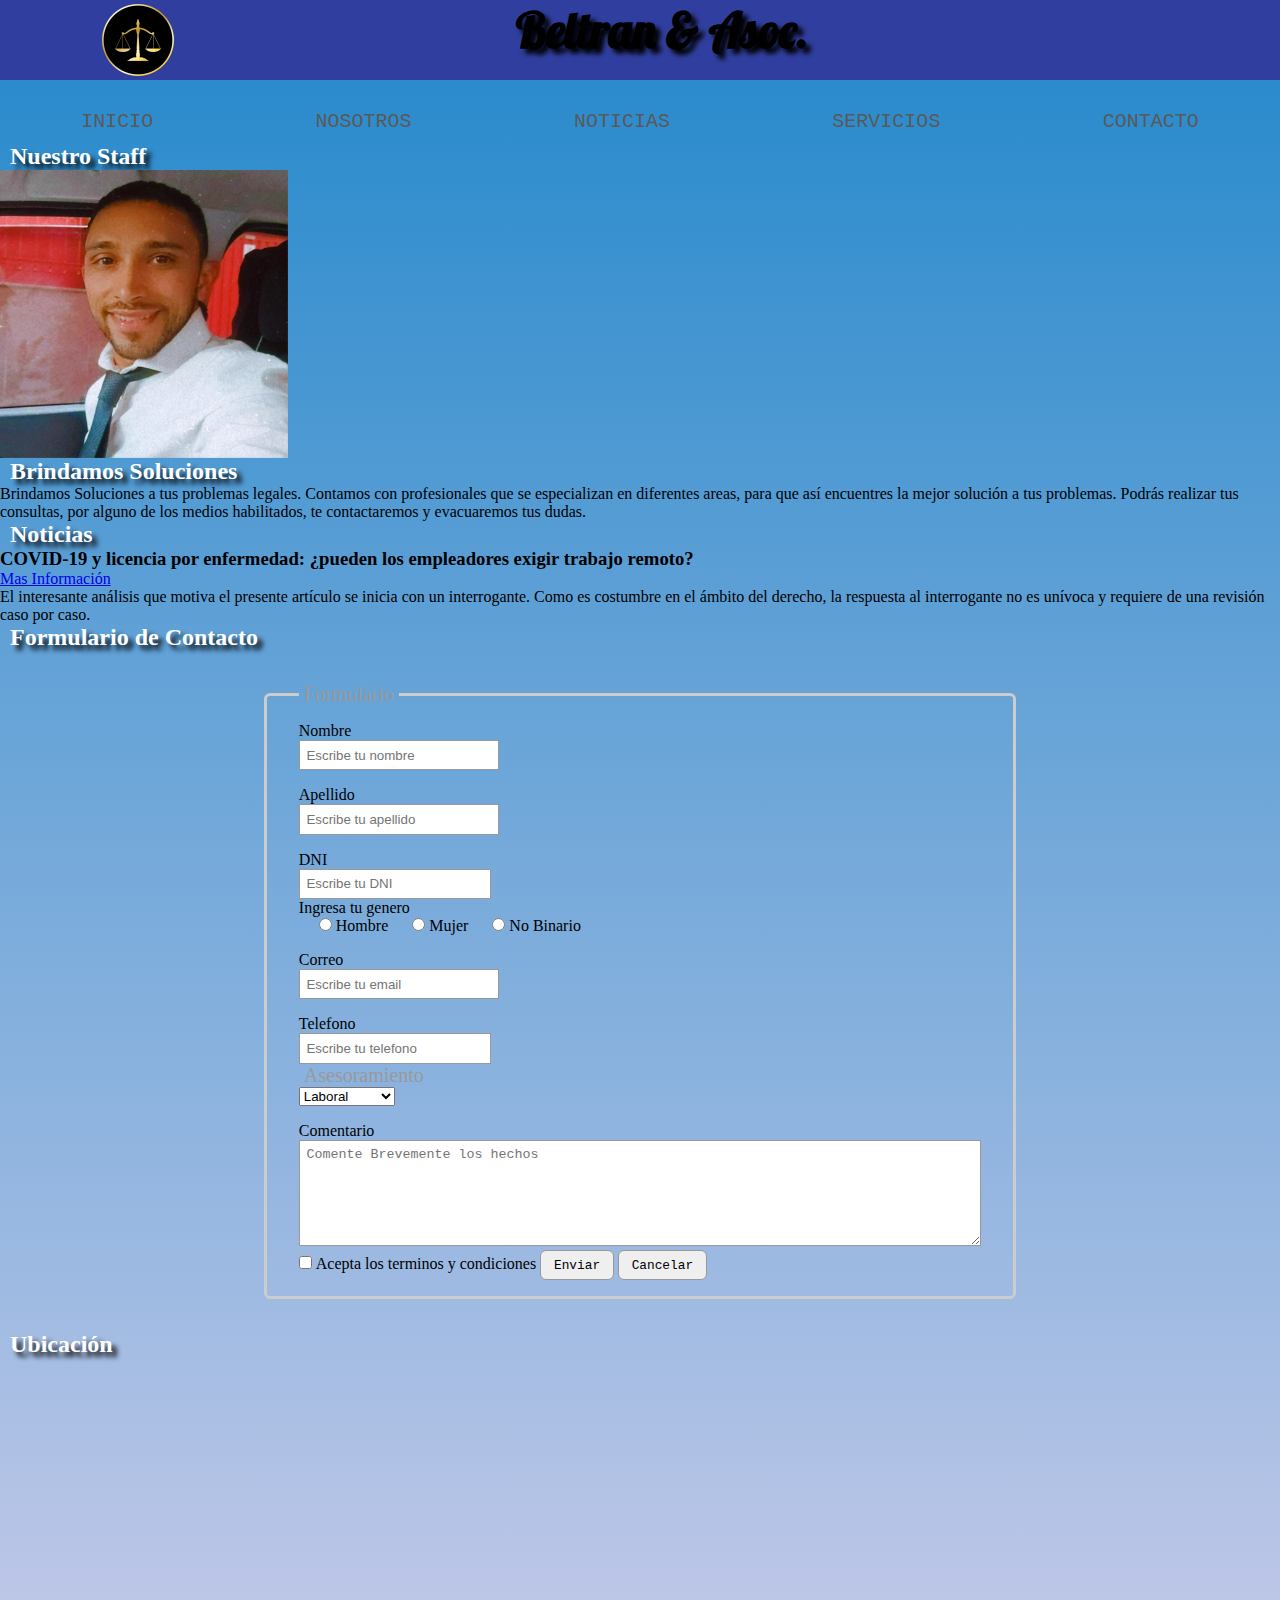
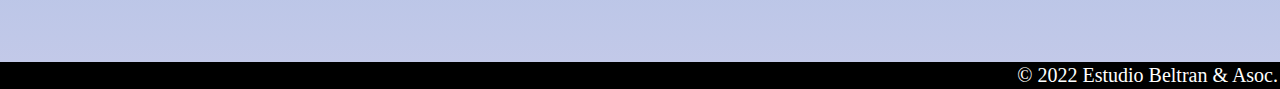
<file: index.html>
<!DOCTYPE html>
<html lang="es">

<head>
  <meta charset="UTF-8">
  <meta http-equiv="X-UA-Compatible" content="IE=edge">
  <meta name="viewport" content="width=device-width, initial-scale=1.0">
  <!--SEO-->
  <meta name="description" content="Estudio Juridico de Abogados especializados en diferentes areas del derecho">
  <meta name="keywords" content="Abogado, Familia, Civil, Laboral, Juicio, Juez, juzgado, Comercial, Abogados">
  <meta name="lenguage" content="Spanish">
  <meta name="city" content="Buenos Aires">
  <!--SEO-->
  <title>Estudio Beltrán & Asoc</title>
  <link rel="shortcut icon" href="img/logo.png">
  <link rel="shortcut icon" href="favicon.ico" type="image/x-icon">
  <link rel="stylesheet" href="https://cdnjs.cloudflare.com/ajax/libs/font-awesome/6.1.1/css/all.min.css"
    integrity="sha512-KfkfwYDsLkIlwQp6LFnl8zNdLGxu9YAA1QvwINks4PhcElQSvqcyVLLD9aMhXd13uQjoXtEKNosOWaZqXgel0g=="
    crossorigin="anonymous" referrerpolicy="no-referrer" />
  <link rel="stylesheet" href="https://cdn.jsdelivr.net/npm/bootstrap@4.6.1/dist/css/bootstrap.min.css"
    integrity="sha384-zCbKRCUGaJDkqS1kPbPd7TveP5iyJE0EjAuZQTgFLD2ylzuqKfdKlfG/eSrtxUkn" crossorigin="anonymous">
  <!--Bootstrap-->
  <link rel="stylesheet" href="./css/estilos.css">
  <link href="https://fonts.googleapis.com/css2?family=Lobster&family=Palette+Mosaic&display=swap" rel="stylesheet">
  <!-- Smartsupp Live Chat script CHAT FLOTANTE -->
<script type="text/javascript">
  var _smartsupp = _smartsupp || {};
  _smartsupp.key = '45f82c90523b5a834f28e1e4f37fc7e39eaf7c35';
  window.smartsupp||(function(d) {
    var s,c,o=smartsupp=function(){ o._.push(arguments)};o._=[];
    s=d.getElementsByTagName('script')[0];c=d.createElement('script');
    c.type='text/javascript';c.charset='utf-8';c.async=true;
    c.src='https://www.smartsuppchat.com/loader.js?';s.parentNode.insertBefore(c,s);
  })(document);
  </script>
  <!-- Smartsupp Live Chat script CHAT FLOTANTE -->
</head>

<body>

<!--Cabecera Inicio-->
  <header>

    <section class="caja0 conteiner-fluid">
      <!--Parte superior-->
      <img class="col-lg-3" src="./img/logo.png" alt="logo" width="100" height="100">
      <h1 class="text-center col-lg-9">Beltran & Asoc.</h1>
    </section>

    <nav class="menupages">
      <button class="nav-boton" onclick="accion()">Menú</button>
      <a href="../index.html" class="nav-enlace desaparece">Inicio</a>
      <a href="Pages/nosotros.html" class="nav-enlace desaparece">Nosotros</a>
      <a href="Pages/noticias.html" class="nav-enlace desaparece">Noticias</a>
      <a href="Pages/servicios.html" class="nav-enlace desaparece">Servicios</a>
      <a href="Pages/contacto.html" class="nav-enlace desaparece">Contacto</a>
    </nav>

  </header>
<!--Cabecera fin-->
<!--parte central page inicio-->
  <div class="container-fluid">
    <!--es el div de bootstrap-->
    <section class="principal row">
      <!--es el row1 de bootstrap-->
      <div class="col-lg-4">
        <!--primer div lg4-->
        <h2 class="caja1-h2">Nuestro Staff</h2>
        <div class="caja1-img flip-card">
          <div class="flip-card-inner">
            <div class="imgenstaff flip-card-front">
              <img src="img/FOTO CV.jpeg" class="img-rounded" alt="GustavoBeltran" style="width:18em;height:18em">
            </div>
            <div class="describestaff flip-card-back">
              <div>Gustavo Beltran</div>
              <p>Abogado</p>
              <p>UBA.</p>
            </div>
          </div>
        </div>
      </div>
      <div class="col-lg-8">
        <h2 class="caja2-h2">Brindamos Soluciones</h2>
        <div class="caja2-p">Brindamos Soluciones a tus problemas legales. Contamos con profesionales que se
          especializan en diferentes areas, para que así encuentres la mejor solución a tus problemas. Podrás realizar
          tus consultas, por alguno de los medios habilitados, te contactaremos y evacuaremos tus dudas.</div>
      </div>
      <div class="caja3 col-lg-12">
        <h2 class="titulocaja3 text-center">Noticias</h2>
        <div class="noticia3">
          <h3>COVID-19 y licencia por enfermedad: ¿pueden los empleadores exigir trabajo remoto?</h3>
          <a
            href="https://abogados.com.ar/covid-19-y-licencia-por-enfermedad-pueden-los-empleadores-exigir-trabajo-remoto/29850">Mas
            Información</a>
          <p>El interesante análisis que motiva el presente artículo se inicia con un interrogante. Como es costumbre en
            el ámbito del derecho, la respuesta al interrogante no es unívoca y requiere de una revisión caso por caso.
          </p>
        </div>
      </div>
    </section>
<!--parte central page fin-->
<!--Formulario inicio-->
    <div class="principal2 row">
      <aside class="caja4 col-lg-6">
        <h2>Formulario de Contacto</h2>
        <form action="enviar.php" method="post" enctype="application/x-www-form-urlencoded">
          <fieldset>
            <legend>Formulario</legend>
            <label for="">Nombre</label>
            <input type="text" placeholder="Escribe tu nombre" required>
            <label for="">Apellido</label>
            <input type="text" placeholder="Escribe tu apellido">
            <label for="">DNI</label>
            <input type="number" placeholder="Escribe tu DNI">
            <p>Ingresa tu genero</p>
            <input name="sexo" type="radio">
            <label for="">Hombre</label>
            <input name="sexo" type="radio">
            <label for="">Mujer</label>

            <input name="sexo" type="radio">
            <label for="">No Binario</label>

            <label for="correo">Correo</label>
            <input type="email" name="correo" placeholder="Escribe tu email">

            <label for="telefono">Telefono</label>
            <input type="number" placeholder="Escribe tu telefono">

            <legend>Asesoramiento</legend>
            <select name="Asesoramiento" id="">
              <option value="Laboral">Laboral</option>
              <option value="Alimentos">Alimentos</option>
              <option value="Comercial">Comercial</option>
              <option value="Jubilaciones">Jubilaciones</option>
              <option value="Sucesiones">Sucesiones</option>
              <option value="Divorcio">Divorcio</option>
              <option value="Otro">Otros</option>
            </select>
            <label for="Hechos">Comentario</label>
            <textarea name="comentarios" id="comentario" cols="30" rows="5"
              placeholder="Comente Brevemente los hechos"></textarea>
            <input type="checkbox">
            <label for="">Acepta los terminos y condiciones</label>
            <input type="submit" class="btn btn-success" value="Enviar">
            <input type="reset" class="btn btn-danger" value="Cancelar">
          </fieldset>
        </form>
      </aside>
      <!--Formulario Fin-->
      <!--localización-->
      <aside class="caja5 col-lg-6">
        <h2>Ubicación</h2>
        <iframe
          src="https://www.google.com/maps/embed?pb=!1m18!1m12!1m3!1d3284.086976682775!2d-58.38842558477041!3d-34.60196208046005!2m3!1f0!2f0!3f0!3m2!1i1024!2i768!4f13.1!3m3!1m2!1s0x95bccac6f5ed7055%3A0x3256dd279d7f4954!2sPalacio%20de%20Justicia%20de%20la%20Naci%C3%B3n%2C%20Talcahuano%20550%2C%20C1013AAL%20CABA!5e0!3m2!1ses-419!2sar!4v1648132981343!5m2!1ses-419!2sar"
          width="400" height="300" aling=right style="border:0;" allowfullscreen="" loading="lazy"
          referrerpolicy="no-referrer-when-downgrade"></iframe>
      </aside>
    </div>
    <div class="container-fluid">
      <!--localización-->

      <!--pie de pagina-->
      <footer class="row">
        <p class="col-lg-8">© 2022 Estudio Beltran & Asoc.</p>
        <div class="col-lg-4">
          <a href="https://wa.me/qr/QMSMB6QX6B7BC1"><i class="fa-brands fa-whatsapp-square"></i></a>
          <a href="https://www.linkedin.com/in/gustavo-beltran-onorato-15605b144/"><i
              class="fa-brands fa-linkedin"></i></a>
        </div>
      </footer>
      <!--pie de pagina fin-->
    </div>
    <script src="https://cdn.jsdelivr.net/npm/jquery@3.5.1/dist/jquery.slim.min.js"
      integrity="sha384-DfXdz2htPH0lsSSs5nCTpuj/zy4C+OGpamoFVy38MVBnE+IbbVYUew+OrCXaRkfj" crossorigin="anonymous">
    </script>
    <!--Bootstrap-->
    <script src="https://cdn.jsdelivr.net/npm/bootstrap@4.6.1/dist/js/bootstrap.bundle.min.js"
      integrity="sha384-fQybjgWLrvvRgtW6bFlB7jaZrFsaBXjsOMm/tB9LTS58ONXgqbR9W8oWht/amnpF" crossorigin="anonymous">
    </script>
    <!--Bootstrap-->
    <script>

      function accion() {
        var ancla = document.getElementsByClassName('nav-enlace');
        for (var i = 0; i < ancla.length; i++) {
          ancla[i].classList.toggle('desaparece');
        }
      }
    </script>

</body>

</html>
</file>
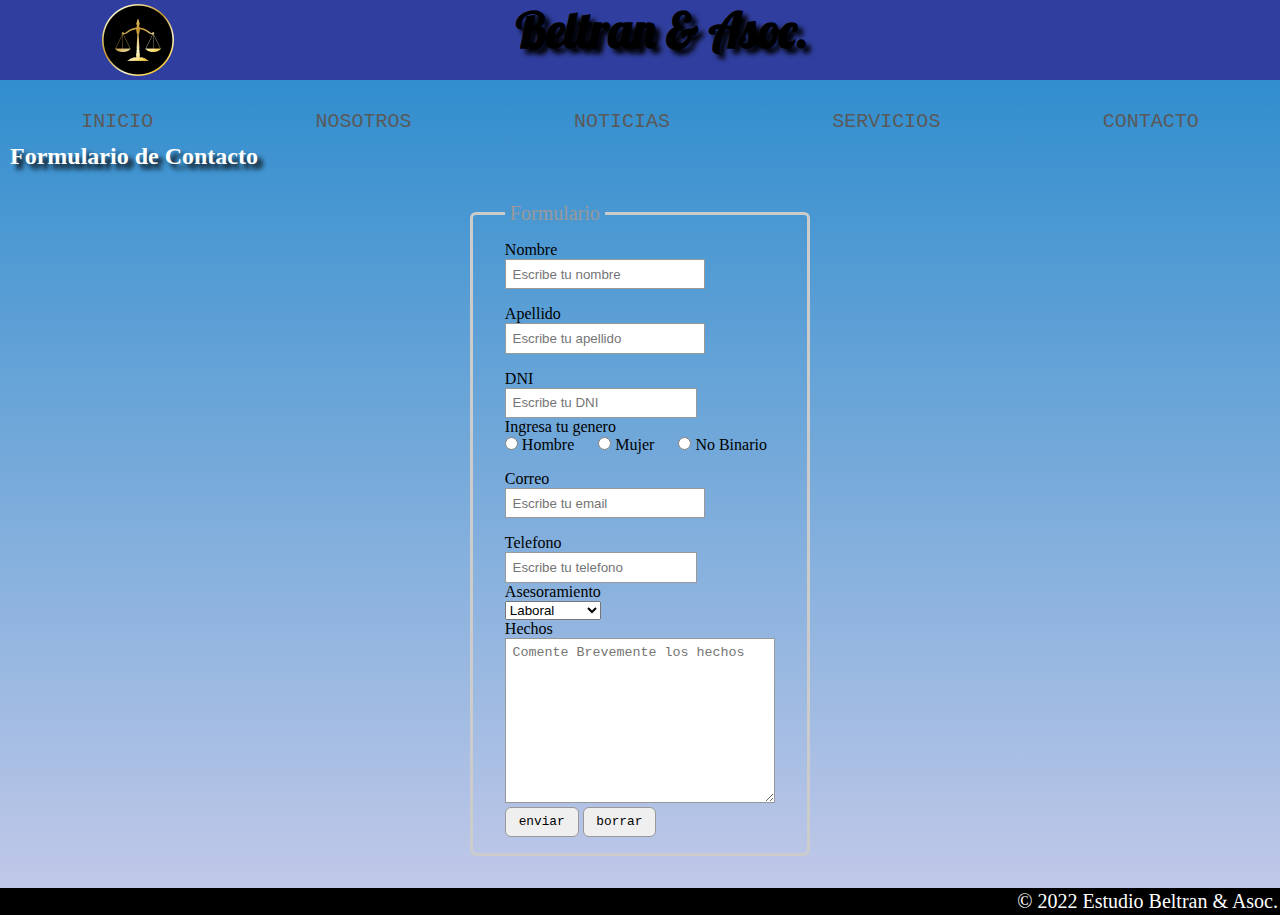
<file: Pages/contacto.html>
<!DOCTYPE html>
<html lang="es">
<head>
    <meta charset="UTF-8">
    <meta http-equiv="X-UA-Compatible" content="IE=edge">
    <meta name="viewport" content="width=device-width, initial-scale=1.0">
    <title>Contacto Estudio Beltran & Asoc.</title>
    <link rel="shortcut icon" href="../img/logo.png">
    <link rel="shortcut icon" href="favicon.ico" type="image/x-icon">
    <link rel="stylesheet" href="https://cdnjs.cloudflare.com/ajax/libs/font-awesome/6.1.1/css/all.min.css" integrity="sha512-KfkfwYDsLkIlwQp6LFnl8zNdLGxu9YAA1QvwINks4PhcElQSvqcyVLLD9aMhXd13uQjoXtEKNosOWaZqXgel0g==" crossorigin="anonymous" referrerpolicy="no-referrer" />
    <link rel="stylesheet" href="../css/estilos.css">
    <link href="https://fonts.googleapis.com/css2?family=Lobster&family=Palette+Mosaic&display=swap" rel="stylesheet">
</head>
<body class="contactofondo">
    <header>
        <section class="caja0"> 
            <img src="../img/logo.png" alt="logo" width="100" height="100"> <h1>Beltran & Asoc.</h1>
        </section>
        <nav class="menupages">
            <button class="nav-boton" onclick="accion()">Menú</button>
			<a href="../index.html" class="nav-enlace desaparece">Inicio</a>
			<a href="nosotros.html" class="nav-enlace desaparece">Nosotros</a>
			<a href="noticias.html" class="nav-enlace desaparece">Noticias</a>
			<a href="servicios.html" class="nav-enlace desaparece">Servicios</a>
			<a href="contacto.html" class="nav-enlace desaparece">Contacto</a>
              </nav>
      
    </header>
    <h2>Formulario de Contacto</h2>
    <form action="enviar.php" method="post" enctype="application/x-www-form-urlencoded">
        <fieldset>
            <legend>Formulario</legend>
        <label for="">Nombre</label>
        <input class="datospersona" type="text" placeholder="Escribe tu nombre" required>
        <label for="">Apellido</label>
        <input class="datospersona" type="text" placeholder="Escribe tu apellido">
        <label for="">DNI</label>
        <input type="number" placeholder="Escribe tu DNI">
        <div class="checks">
        <p>Ingresa tu genero</p>
        <input name="sexo" type="radio">
        <label for="">Hombre</label>
        <input name="sexo" type="radio">
        <label for="">Mujer</label>
        <input name="sexo" type="radio">
        <label for="">No Binario</label>
        </div>
        <label for="correo">Correo</label>
        <input type="email" name="correo" placeholder="Escribe tu email">
        <label for="">Telefono</label>
        <input type="number" placeholder="Escribe tu telefono">
        <!--<div class="checks">
        <input type="checkbox">
        <label for="">Acepta los terminos y condiciones</label>
        </div> MI WEB NO LO NECESITARIA CONSULTAR SI CORRESPONDE IGUAL HACERLO PARA EL TP--> 
        <p>Asesoramiento</p>
        <select name="Asesoramiento" id="">
        <option value="Laboral">Laboral</option>
        <option value="Alimentos">Alimentos</option>
        <option value="Comercial">Comercial</option>
        <option value="Jubilaciones">Jubilaciones</option>
        <option value="Sucesiones">Sucesiones</option>
        <option value="Divorcio">Divorcio</option>
        <option value="Otro">Otros</option>
        </select>
        <div>
            <p>Hechos</p>
            <textarea name="comentarios" id="comentario" cols="30" rows="10" placeholder="Comente Brevemente los hechos"></textarea>
        </div>
        <input type="submit" value="enviar">
        <input type="reset" value="borrar">    
        </fieldset>
    </form>
    <footer><!--aun no tengo IG crear uno para el TP-->
        <p>© 2022 Estudio Beltran & Asoc.</p>
        <a href="https://wa.me/qr/QMSMB6QX6B7BC1"><i class="fa-brands fa-whatsapp-square"></i></a>
        <a href="https://www.linkedin.com/in/gustavo-beltran-onorato-15605b144/"><i class="fa-brands fa-linkedin"></i></a>
        </footer>

        <script> /*preguntar si se puede usar porque no pude hacerlo de otra forma*/
            function accion(){
             var ancla = document.getElementsByClassName('nav-enlace');
             for(var i = 0; i < ancla.length; i++){
               ancla[i].classList.toggle('desaparece');
             }
            }
            </script>
</body>
</html>
</file>
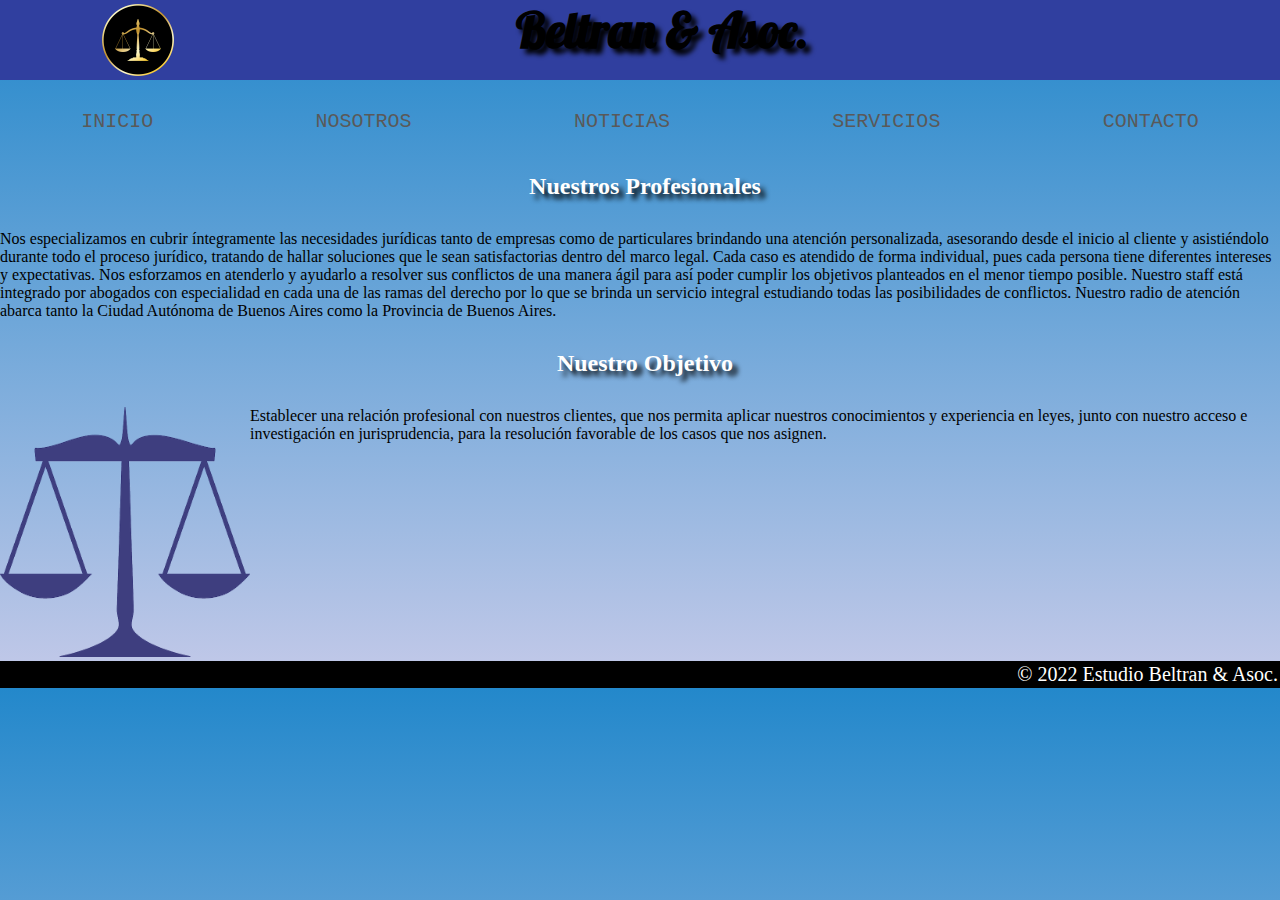
<file: Pages/nosotros.html>
<!DOCTYPE html>
<html lang="es">

<head>
	<meta charset="UTF-8">
	<meta http-equiv="X-UA-Compatible" content="IE=edge">
	<meta name="viewport" content="width=device-width, initial-scale=1.0">
	<title>Nosotros Estudio Beltran & Asoc.</title>
	<link rel="shortcut icon" href="../img/logo.png">
	<link rel="shortcut icon" href="favicon.ico" type="image/x-icon">
	<link rel="stylesheet" href="https://cdnjs.cloudflare.com/ajax/libs/font-awesome/6.1.1/css/all.min.css"
		integrity="sha512-KfkfwYDsLkIlwQp6LFnl8zNdLGxu9YAA1QvwINks4PhcElQSvqcyVLLD9aMhXd13uQjoXtEKNosOWaZqXgel0g=="
		crossorigin="anonymous" referrerpolicy="no-referrer" />
	<link rel="stylesheet" href="https://cdn.jsdelivr.net/npm/bootstrap@4.6.1/dist/css/bootstrap.min.css"
		integrity="sha384-zCbKRCUGaJDkqS1kPbPd7TveP5iyJE0EjAuZQTgFLD2ylzuqKfdKlfG/eSrtxUkn" crossorigin="anonymous">
	<!--Bootstrap-->
	<link rel="stylesheet" href="../css/estilos.css">
	<link href="https://fonts.googleapis.com/css2?family=Lobster&family=Palette+Mosaic&display=swap" rel="stylesheet">
</head>

<body>
	<header>
		<section class="caja0">
			<img src="../img/logo.png" alt="logo" width="100" height="100">
			<h1>Beltran & Asoc.</h1>
		</section>
		<nav class="menupages">
			<button class="nav-boton" onclick="accion()">Menú</button>
			<a href="../index.html" class="nav-enlace desaparece">Inicio</a>
			<a href="nosotros.html" class="nav-enlace desaparece">Nosotros</a>
			<a href="noticias.html" class="nav-enlace desaparece">Noticias</a>
			<a href="servicios.html" class="nav-enlace desaparece">Servicios</a>
			<a href="contacto.html" class="nav-enlace desaparece">Contacto</a>
	</header>

	<!--Nosotros-->
	<h2 class="nosotrostitulo1">Nuestros Profesionales</h2>
	<p class="nosotrosp1">Nos especializamos en cubrir íntegramente las necesidades jurídicas tanto de empresas como de
		particulares brindando una atención personalizada, asesorando desde el inicio al cliente y asistiéndolo durante
		todo el proceso jurídico, tratando de hallar soluciones que le sean satisfactorias dentro del marco legal. Cada
		caso es atendido de forma individual, pues cada persona tiene diferentes intereses y expectativas.
		Nos esforzamos en atenderlo y ayudarlo a resolver sus conflictos de una manera ágil para así poder cumplir los
		objetivos planteados en el menor tiempo posible.
		Nuestro staff está integrado por abogados con especialidad en cada una de las ramas del derecho por lo que se
		brinda un servicio integral estudiando todas las posibilidades de conflictos.
		Nuestro radio de atención abarca tanto la Ciudad Autónoma de Buenos Aires como la Provincia de Buenos Aires.</p>
	<h2 class="nosotrostitulo2">Nuestro Objetivo</h2>
	<div class="nosotroscaja">
		<section class="nosotrosimg">
			<img src="../img/balanza.png" alt="balanza" width="250" height="250">
		</section>
		<aside class="nosotrosp2">
			<p>Establecer una relación profesional con nuestros clientes, que nos permita aplicar nuestros conocimientos
				y experiencia en leyes, junto con nuestro acceso e investigación en jurisprudencia, para la resolución
				favorable de los casos que nos asignen.</p>
		</aside>
	</div>
	<footer class="row">
		<!--aun no tengo IG crear uno para el TP-->
		<p class="col-lg-8">© 2022 Estudio Beltran & Asoc.</p>
		<div class="col-lg-4">
			<a href="https://wa.me/qr/QMSMB6QX6B7BC1"><i class="fa-brands fa-whatsapp-square"></i></a>
			<a href="https://www.linkedin.com/in/gustavo-beltran-onorato-15605b144/"><i
					class="fa-brands fa-linkedin"></i></a>
		</div>
	</footer>
	<script src="https://cdn.jsdelivr.net/npm/jquery@3.5.1/dist/jquery.slim.min.js"
		integrity="sha384-DfXdz2htPH0lsSSs5nCTpuj/zy4C+OGpamoFVy38MVBnE+IbbVYUew+OrCXaRkfj" crossorigin="anonymous">
	</script>
	<!--Bootstrap-->
	<script src="https://cdn.jsdelivr.net/npm/bootstrap@4.6.1/dist/js/bootstrap.bundle.min.js"
		integrity="sha384-fQybjgWLrvvRgtW6bFlB7jaZrFsaBXjsOMm/tB9LTS58ONXgqbR9W8oWht/amnpF" crossorigin="anonymous">
	</script>
	<!--Bootstrap-->
	<script>
		/*preguntar si se puede usar porque no pude hacerlo de otra forma*/
		function accion() {
			var ancla = document.getElementsByClassName('nav-enlace');
			for (var i = 0; i < ancla.length; i++) {
				ancla[i].classList.toggle('desaparece');
			}
		}
	</script>
</body>

</html>
</file>
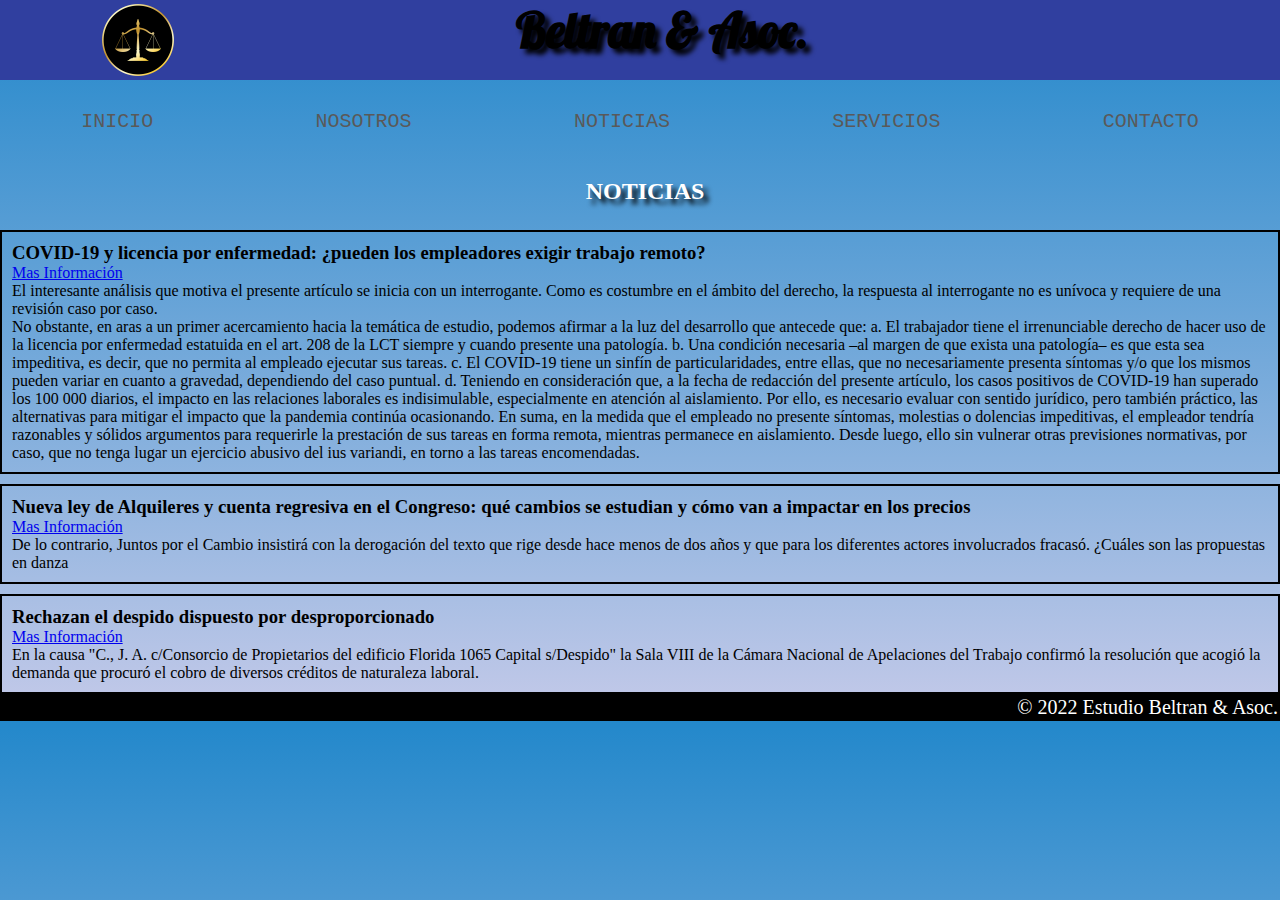
<file: Pages/noticias.html>
<!DOCTYPE html>
<html lang="es">

<head>
    <meta charset="UTF-8">
    <meta http-equiv="X-UA-Compatible" content="IE=edge">
    <meta name="viewport" content="width=device-width, initial-scale=1.0">
    <title>Nosotros Estudio Beltran & Asoc.</title>
    <link rel="shortcut icon" href="../img/logo.png">
    <link rel="shortcut icon" href="favicon.ico" type="image/x-icon">
    <link rel="stylesheet" href="https://cdnjs.cloudflare.com/ajax/libs/font-awesome/6.1.1/css/all.min.css"
        integrity="sha512-KfkfwYDsLkIlwQp6LFnl8zNdLGxu9YAA1QvwINks4PhcElQSvqcyVLLD9aMhXd13uQjoXtEKNosOWaZqXgel0g=="
        crossorigin="anonymous" referrerpolicy="no-referrer" />
    <link rel="stylesheet" href="https://cdn.jsdelivr.net/npm/bootstrap@4.6.1/dist/css/bootstrap.min.css"
        integrity="sha384-zCbKRCUGaJDkqS1kPbPd7TveP5iyJE0EjAuZQTgFLD2ylzuqKfdKlfG/eSrtxUkn" crossorigin="anonymous">
    <!--Bootstrap-->
    <link rel="stylesheet" href="../css/estilos.css">
    <link href="https://fonts.googleapis.com/css2?family=Lobster&family=Palette+Mosaic&display=swap" rel="stylesheet">
</head>

<body>
    <header>
        <section class="caja0">
            <img src="../img/logo.png" alt="logo" width="100" height="100">
            <h1>Beltran & Asoc.</h1>
        </section>
        <nav class="menupages">
            <button class="nav-boton" onclick="accion()">Menú</button>
            <a href="../index.html" class="nav-enlace desaparece">Inicio</a>
            <a href="nosotros.html" class="nav-enlace desaparece">Nosotros</a>
            <a href="noticias.html" class="nav-enlace desaparece">Noticias</a>
            <a href="servicios.html" class="nav-enlace desaparece">Servicios</a>
            <a href="contacto.html" class="nav-enlace desaparece">Contacto</a>
        </nav>
    </header>

    <main>
        <h2 class="noticias">Noticias</h2>
        <!--tiene que estar centrado sobre la nota del día-->
        <article class="Noticias1">
            <!--Noticias tiene que ir debajo brindamos soluciones-->
            <h3>COVID-19 y licencia por enfermedad: ¿pueden los empleadores exigir trabajo remoto?</h3>
            <a
                href="https://abogados.com.ar/covid-19-y-licencia-por-enfermedad-pueden-los-empleadores-exigir-trabajo-remoto/29850">Mas
                Información</a>
            <p>El interesante análisis que motiva el presente artículo se inicia con un interrogante. Como es costumbre
                en el ámbito del derecho, la respuesta al interrogante no es unívoca y requiere de una revisión caso por
                caso.</p>
            <p>No obstante, en aras a un primer acercamiento hacia la temática de estudio, podemos afirmar a la luz del
                desarrollo que antecede que:
                a. El trabajador tiene el irrenunciable derecho de hacer uso de la licencia por enfermedad estatuida en
                el art. 208 de la LCT siempre y cuando presente una patología.
                b. Una condición necesaria ‒al margen de que exista una patología‒ es que esta sea impeditiva, es decir,
                que no permita al empleado ejecutar sus tareas.
                c. El COVID-19 tiene un sinfín de particularidades, entre ellas, que no necesariamente presenta síntomas
                y/o que los mismos pueden variar en cuanto a gravedad, dependiendo del caso puntual.
                d. Teniendo en consideración que, a la fecha de redacción del presente artículo, los casos positivos de
                COVID-19 han superado los 100 000 diarios, el impacto en las relaciones laborales es indisimulable,
                especialmente en atención al aislamiento. Por ello, es necesario evaluar con sentido jurídico, pero
                también práctico, las alternativas para mitigar el impacto que la pandemia continúa ocasionando.
                En suma, en la medida que el empleado no presente síntomas, molestias o dolencias impeditivas, el
                empleador tendría razonables y sólidos argumentos para requerirle la prestación de sus tareas en forma
                remota, mientras permanece en aislamiento. Desde luego, ello sin vulnerar otras previsiones normativas,
                por caso, que no tenga lugar un ejercicio abusivo del ius variandi, en torno a las tareas encomendadas.
            </p>
        </article>
    </main>
    <div class="otrasnoticias">
        <article class="Noticias2">
            <!--Noticias tiene que ir debajo brindamos soluciones-->
            <h3>Nueva ley de Alquileres y cuenta regresiva en el Congreso: qué cambios se estudian y cómo van a impactar
                en los precios</h3>
            <a
                href="https://www.cronista.com/economia-politica/nueva-ley-de-alquileres-cuenta-regresiva-en-el-congreso-que-cambios-se-estudian-y-como-van-a-impactar-en-los-precios/">Mas
                Información</a>
            <p>De lo contrario, Juntos por el Cambio insistirá con la derogación del texto que rige desde hace menos de
                dos años y que para los diferentes actores involucrados fracasó. ¿Cuáles son las propuestas en danza</p>
        </article>

        <article class="Noticias3">
            <!--Noticias tiene que ir debajo brindamos soluciones-->
            <h3>Rechazan el despido dispuesto por desproporcionado</h3>
            <a href="https://abogados.com.ar/rechazan-el-despido-dispuesto-por-desproporcionado/30228">Mas
                Información</a>
            <p>En la causa "C., J. A. c/Consorcio de Propietarios del edificio Florida 1065 Capital s/Despido" la Sala
                VIII de la Cámara Nacional de Apelaciones del Trabajo confirmó la resolución que acogió la demanda que
                procuró el cobro de diversos créditos de naturaleza laboral.</p>
        </article>
    </div>
    </main>
    <footer class="row">
        <p class="col-lg-8">© 2022 Estudio Beltran & Asoc.</p>
        <div class="col-lg-4">
            <a href="https://wa.me/qr/QMSMB6QX6B7BC1"><i class="fa-brands fa-whatsapp-square"></i></a>
            <a href="https://www.linkedin.com/in/gustavo-beltran-onorato-15605b144/"><i
                    class="fa-brands fa-linkedin"></i></a>
        </div>
    </footer>

    <script src="https://cdn.jsdelivr.net/npm/jquery@3.5.1/dist/jquery.slim.min.js"
        integrity="sha384-DfXdz2htPH0lsSSs5nCTpuj/zy4C+OGpamoFVy38MVBnE+IbbVYUew+OrCXaRkfj" crossorigin="anonymous">
    </script>
    <!--Bootstrap-->
    <script src="https://cdn.jsdelivr.net/npm/bootstrap@4.6.1/dist/js/bootstrap.bundle.min.js"
        integrity="sha384-fQybjgWLrvvRgtW6bFlB7jaZrFsaBXjsOMm/tB9LTS58ONXgqbR9W8oWht/amnpF" crossorigin="anonymous">
    </script>
    <!--Bootstrap-->
    <script>
        function accion() {
            var ancla = document.getElementsByClassName('nav-enlace');
            for (var i = 0; i < ancla.length; i++) {
                ancla[i].classList.toggle('desaparece');
            }
        }
    </script>
</body>

</html>
</file>
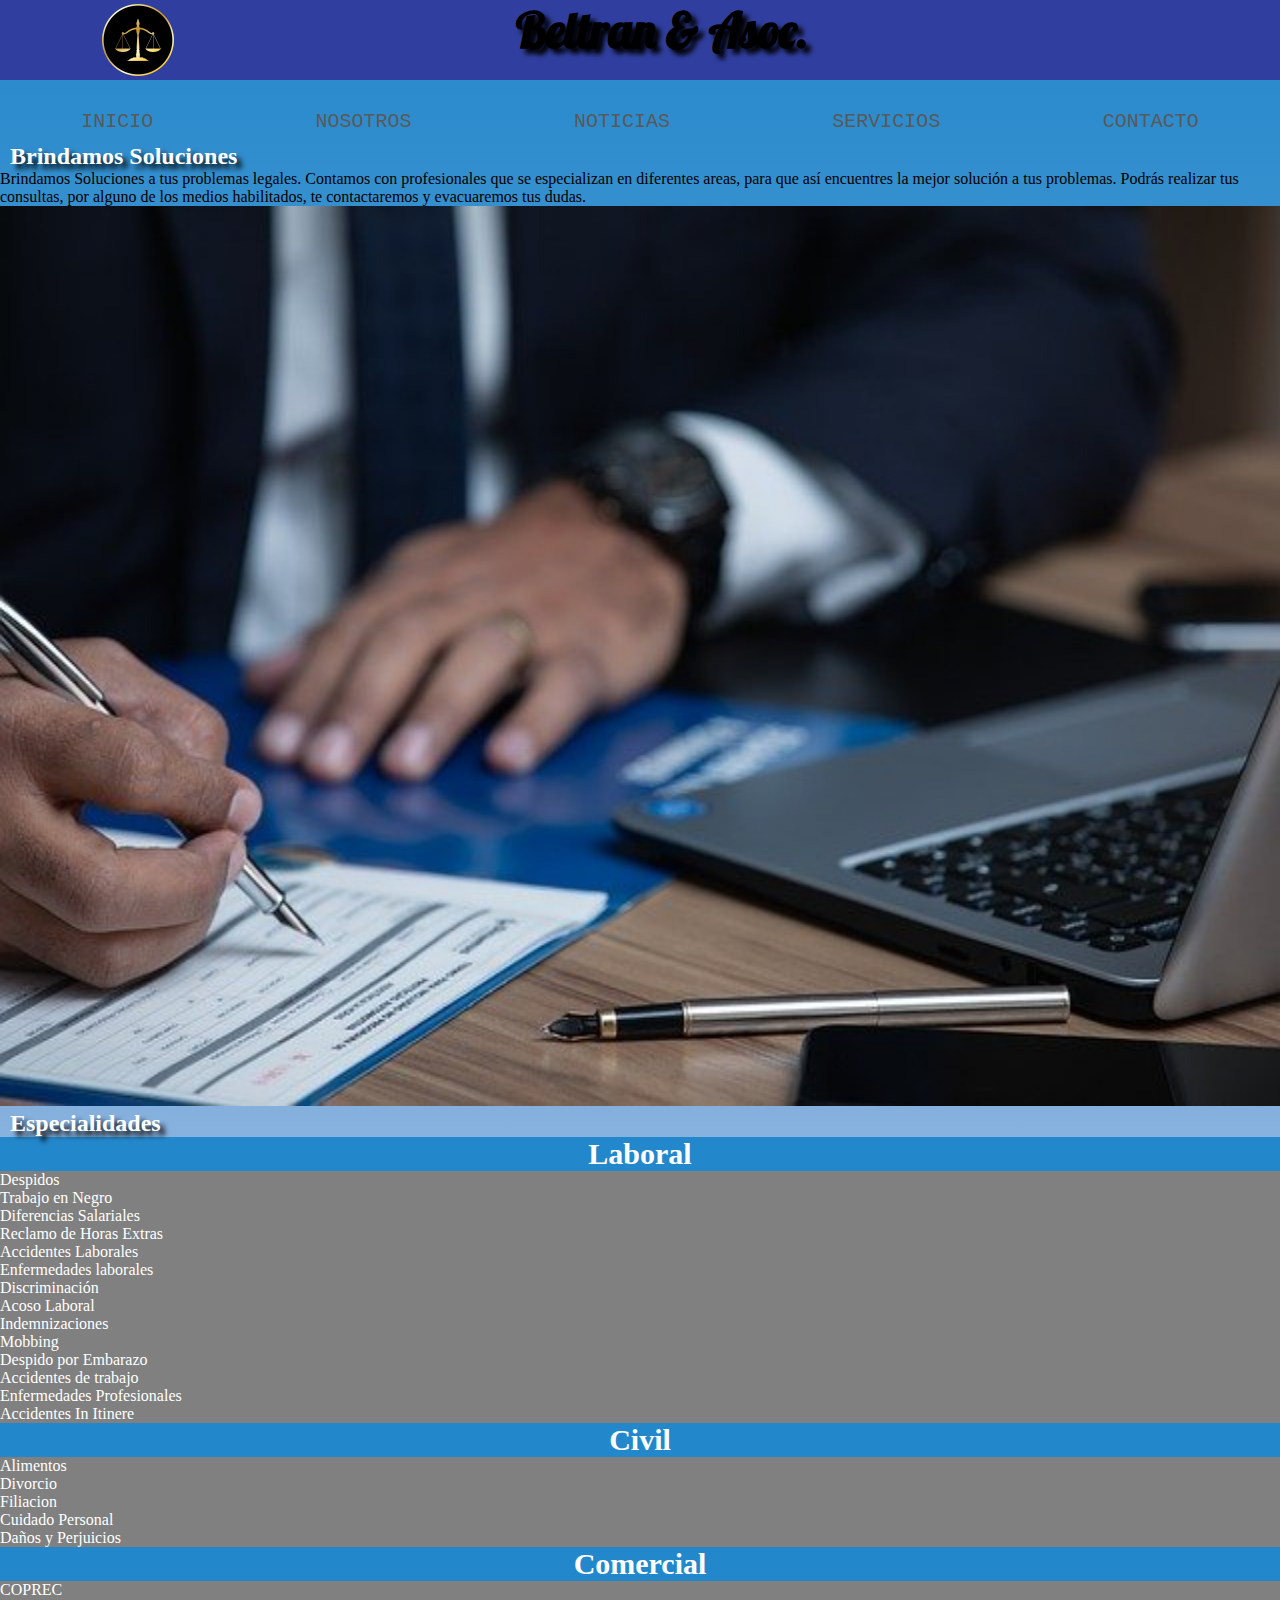
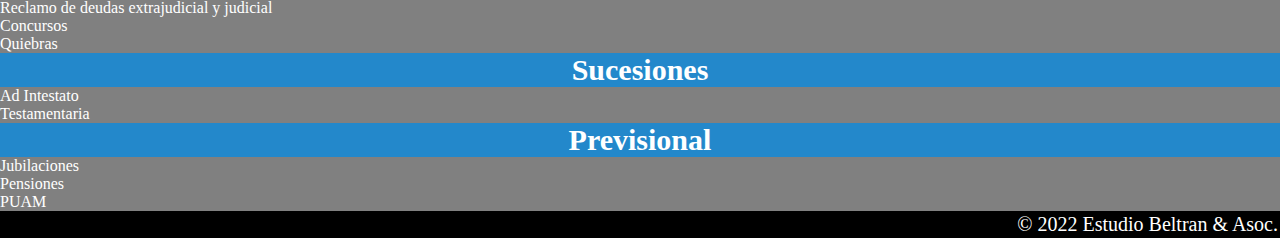
<file: Pages/servicios.html>
<!DOCTYPE html>
<html lang="es">

<head>
	<meta charset="UTF-8">
	<meta http-equiv="X-UA-Compatible" content="IE=edge">
	<meta name="viewport" content="width=device-width, initial-scale=1.0">
<!--SEO-->
	<meta name="description" content="Estudio Juridico de Abogados especializados en diferentes areas del derecho">
	<meta name="keywords" content="Abogado, Familia, Civil, Laboral, Juicio, Juez, juzgado, Comercial, Abogados">
	<meta name="lenguage" content="Spanish">
	<meta name="city" content="Buenos Aires">
<!--SEO-->
	<title>Servicios Estudio Beltran & Asoc.</title>
	<link rel="shortcut icon" href="../img/logo.png">
	<link rel="shortcut icon" href="favicon.ico" type="image/x-icon">
	<link rel="stylesheet" href="https://cdnjs.cloudflare.com/ajax/libs/font-awesome/6.1.1/css/all.min.css"
		integrity="sha512-KfkfwYDsLkIlwQp6LFnl8zNdLGxu9YAA1QvwINks4PhcElQSvqcyVLLD9aMhXd13uQjoXtEKNosOWaZqXgel0g=="
		crossorigin="anonymous" referrerpolicy="no-referrer" />
	<link rel="stylesheet" href="https://cdn.jsdelivr.net/npm/bootstrap@4.6.1/dist/css/bootstrap.min.css"
		integrity="sha384-zCbKRCUGaJDkqS1kPbPd7TveP5iyJE0EjAuZQTgFLD2ylzuqKfdKlfG/eSrtxUkn" crossorigin="anonymous">
	<!--Bootstrap-->
	<link rel="stylesheet" href="../css/estilos.css">
	<link href="https://fonts.googleapis.com/css2?family=Lobster&family=Palette+Mosaic&display=swap" rel="stylesheet">
</head>

<body>

	<header>
		<section class="caja0">
			<img src="../img/logo.png" alt="logo" class="img-fluid">
			<h1>Beltran & Asoc.</h1>
		</section>
		<nav class="menupages">
			<button class="nav-boton" onclick="accion()">Menú</button>
			<a href="../index.html" class="nav-enlace desaparece">Inicio</a>
			<a href="nosotros.html" class="nav-enlace desaparece">Nosotros</a>
			<a href="noticias.html" class="nav-enlace desaparece">Noticias</a>
			<a href="servicios.html" class="nav-enlace desaparece">Servicios</a>
			<a href="contacto.html" class="nav-enlace desaparece">Contacto</a>
		</nav>
	</header>

	<div class="caja2">
		<h2 class="text-center">Brindamos Soluciones</h2>
		<p>Brindamos Soluciones a tus problemas legales. Contamos con profesionales que se especializan en diferentes
			areas, para que así encuentres la mejor solución a tus problemas. Podrás realizar tus consultas, por alguno
			de los medios habilitados, te contactaremos y evacuaremos tus dudas.</p>
	</div>
	<img class="fondoserv" src="../img/servicio.jpg" alt="FondoServicio">
	<h2 class="text-center">Especialidades</h2>
	<h3 class="listatitulo">Laboral</h3>
	<section class="listaserv">
		<ul>
			<li>Despidos</li>
			<li>Trabajo en Negro</li>
			<li>Diferencias Salariales</li>
			<li>Reclamo de Horas Extras</li>
			<li>Accidentes Laborales</li>
			<li>Enfermedades laborales</li>
			<li>Discriminación</li>
			<li>Acoso Laboral</li>
			<li>Indemnizaciones</li>
			<li>Mobbing</li>
			<li>Despido por Embarazo</li>
			<li>Accidentes de trabajo</li>
			<li>Enfermedades Profesionales</li>
			<li>Accidentes In Itinere</li>
		</ul>
	</section>
	<h3 class="listatitulo">Civil</h3>
	<section class="listaserv">
		<ul>
			<li>Alimentos</li>
			<li>Divorcio</li>
			<li>Filiacion</li>
			<li>Cuidado Personal</li>
			<li>Daños y Perjuicios</li>
		</ul>
	</section>
	<h3 class="listatitulo">Comercial</h3>
	<section class="listaserv">
		<ul>
			<li>COPREC</li>
			<li>Reclamo de deudas extrajudicial y judicial</li>
			<li>Concursos</li>
			<li>Quiebras</li>
		</ul>
	</section>
	<h3 class="listatitulo">Sucesiones</h3>
	<section class="listaserv">
		<ul>
			<li>Ad Intestato</li>
			<li>Testamentaria</li>
		</ul>
	</section>
	<h3 class="listatitulo">Previsional</h3>
	<section class="listaserv">
		<ul>
			<li>Jubilaciones</li>
			<li>Pensiones</li>
			<li>PUAM</li>
		</ul>
	</section>

	<footer class="row">
		<p class="col-lg-8">© 2022 Estudio Beltran & Asoc.</p>
		<div class="col-lg-4">
			<a href="https://wa.me/qr/QMSMB6QX6B7BC1"><i class="fa-brands fa-whatsapp-square"></i></a>
			<a href="https://www.linkedin.com/in/gustavo-beltran-onorato-15605b144/"><i
					class="fa-brands fa-linkedin"></i></a>
		</div>
	</footer>
	<script src="https://cdn.jsdelivr.net/npm/jquery@3.5.1/dist/jquery.slim.min.js"
		integrity="sha384-DfXdz2htPH0lsSSs5nCTpuj/zy4C+OGpamoFVy38MVBnE+IbbVYUew+OrCXaRkfj" crossorigin="anonymous">
	</script>
	<!--Bootstrap-->
	<script src="https://cdn.jsdelivr.net/npm/bootstrap@4.6.1/dist/js/bootstrap.bundle.min.js"
		integrity="sha384-fQybjgWLrvvRgtW6bFlB7jaZrFsaBXjsOMm/tB9LTS58ONXgqbR9W8oWht/amnpF" crossorigin="anonymous">
	</script>
	<!--Bootstrap-->
	<script>
		function accion() {
			var ancla = document.getElementsByClassName('nav-enlace');
			for (var i = 0; i < ancla.length; i++) {
				ancla[i].classList.toggle('desaparece');
			}
		}
	</script>
</body>

</html>
</file>
<file: css/estilos.css>
* {
  margin: 0%;
  padding: 0%;
  -webkit-box-sizing: border-box;
          box-sizing: border-box;
}

/* Aplicando SASS*/
/* Aplicando SASS*/
/*----------PARTE GENERAL---------------*/
body {
  background: #C5CAE9;
  background-image: -webkit-gradient(linear, left bottom, left top, from(#C5CAE9), color-stop(100%, #2388CB), to(#144E75));
  background-image: linear-gradient(to top, #C5CAE9 0%, #2388CB 100%, #144E75 100%);
  font-size: 16px;
}

.contactofondo {
  background-image: -webkit-gradient(linear, right #c5cae9 0%, color-stop(100%, #2388CB), to(#144E75));
  background-image: linear-gradient(to right #C5CAE9 0%, #2388CB 100%, #144E75 100%);
}

/*SASS II*/
.caja0 {
  background-color: #303f9f;
  width: 100%;
  height: 80px;
  height: 80px;
  width: 100%;
  background-color: #303f9f;
  display: -webkit-box;
  display: -ms-flexbox;
  display: flex;
  -webkit-animation-name: inicio;
          animation-name: inicio;
  -webkit-animation-duration: 4s;
          animation-duration: 4s;
  -webkit-animation-delay: 0s;
          animation-delay: 0s;
  position: relative;
}

@-webkit-keyframes inicio {
  0% {
    height: 100vh;
  }
  25% {
    height: 75vh;
  }
  50% {
    height: 50vh;
  }
  100% {
    height: 25vh;
  }
}

@keyframes inicio {
  0% {
    height: 100vh;
  }
  25% {
    height: 75vh;
  }
  50% {
    height: 50vh;
  }
  100% {
    height: 25vh;
  }
}

.caja0 h1 {
  display: -webkit-box;
  display: -ms-flexbox;
  display: flex;
  font-family: 'Lobster', cursive;
  font-size: 3em;
  padding-left: 250px;
  color: #000000;
  text-shadow: 5px 5px 5px #000000;
}

.caja0 img {
  width: 20%;
  height: 100%;
  margin-left: 10px;
  -o-object-fit: contain;
     object-fit: contain;
  -webkit-animation-name: logo_efecto;
          animation-name: logo_efecto;
  -webkit-animation-iteration-count: infinite;
          animation-iteration-count: infinite;
  -webkit-animation-timing-function: ease-in;
          animation-timing-function: ease-in;
  -webkit-animation-duration: 10s;
          animation-duration: 10s;
}

@-webkit-keyframes logo_efecto {
  0% {
    -webkit-transform: rotateX(90deg);
            transform: rotateX(90deg);
  }
  50% {
    -webkit-transform: rotateX(0deg);
            transform: rotateX(0deg);
  }
  100% {
    -webkit-transform: rotateX(-90deg);
            transform: rotateX(-90deg);
  }
}

@keyframes logo_efecto {
  0% {
    -webkit-transform: rotateX(90deg);
            transform: rotateX(90deg);
  }
  50% {
    -webkit-transform: rotateX(0deg);
            transform: rotateX(0deg);
  }
  100% {
    -webkit-transform: rotateX(-90deg);
            transform: rotateX(-90deg);
  }
}

h2 {
  font-size: 24px;
  color: #FFFFFF;
  padding-left: 10px;
  text-shadow: 5px 5px 5px #000000;
}

/*
$condicional: colorear;

h2{ 
    @if $condicional == colorear {
        color: black}
}*/
/*NAV*/
/*Aplicando SASS*/
.nav-enlace {
  display: inline-block;
  color: #5a5959;
  font-size: 20px;
  font-family: 'Courier New', Courier, monospace;
  text-transform: uppercase;
  padding: 15px 20px 10px 20px;
  text-decoration: none;
}

.nav-enlace:hover {
  color: #000000;
  text-decoration: none;
}

nav {
  text-align: center;
  padding-top: 15px;
  display: -webkit-box;
  display: -ms-flexbox;
  display: flex;
  -ms-flex-pack: distribute;
      justify-content: space-around;
}

.nav-boton {
  background-color: #000000;
  color: #FFFFFF;
  padding: 10px 0;
  border: 2px solid #FFFFFF;
  display: none;
}

/*media querie nav*/
@media only screen and (min-width: 320px) and (max-width: 479px) {
  nav {
    background-color: #000000;
    -webkit-box-orient: vertical;
    -webkit-box-direction: normal;
        -ms-flex-direction: column;
            flex-direction: column;
  }
  .nav-enlace {
    border: 2px solid #FFFFFF;
  }
  .nav-boton {
    display: inline-block;
  }
  .desaparece {
    display: none;
  }
}

/*Aplicando SASS*/
/*centro de pagina-suspendido para bootstrap*/
/*
.principal {  display: grid;
    grid-template-columns: 0.3fr 1.7fr 1fr 1fr 1.7fr 0.3fr;
    grid-template-rows: 0.3fr 0.5fr 1.5fr 1fr 0.3fr;
    grid-auto-columns: 1fr;
    gap: 0px 0px;
    grid-auto-flow: row;
    grid-template-areas:
    ". . . . . ."
    ". caja1-h2 caja1-h2 caja2-h2 caja2-h2 ."
    ". caja1-imgp caja1-imgp caja2-p caja2-p ."
    ". caja3 caja3 caja3 caja3 ."
    ". . . . . .";
}    bloqueado para usar bootstrap*/
/*
.caja1-h2 { grid-area: caja1-h2;
    text-align: center;
}

.caja2-h2 { grid-area: caja2-h2; }

.caja1-imgp {  display: grid;
    grid-template-columns: 0.3fr 2.4fr 0.3fr;
    grid-template-rows: 0.2fr 2fr 0.8fr;
    gap: 0px 0px;
    grid-auto-flow: row;
    grid-template-areas:
    ". . ."
    ". imgensfaff ."
    ". describestaff .";
    grid-area: caja1-imgp;
}

.imgensfaff { grid-area: imgensfaff;
}
.imgensfaff img{
    object-fit: contain;
    border-radius: 5em;
}  bloqueado para usar bootstrap*/
/*
.describestaff { grid-area: describestaff; }
    bloqueado para usar bootstrap*/
/*flipcard*/
.flip-card {
  background-color: transparent;
  width: 18em;
  height: 18em;
  -webkit-perspective: 60em;
          perspective: 60em;
}

.flip-card-inner {
  position: relative;
  width: 100%;
  height: 100%;
  text-align: center;
  -webkit-transition: -webkit-transform 0.8s;
  transition: -webkit-transform 0.8s;
  transition: transform 0.8s;
  transition: transform 0.8s, -webkit-transform 0.8s;
  -webkit-transform-style: preserve-3d;
          transform-style: preserve-3d;
}

.flip-card:hover .flip-card-inner {
  -webkit-transform: rotateY(180deg);
          transform: rotateY(180deg);
}

.flip-card-front,
.flip-card-back {
  position: absolute;
  width: 100%;
  height: 100%;
  -webkit-backface-visibility: hidden;
          backface-visibility: hidden;
}

.flip-card-front {
  background-image: -webkit-gradient(linear, left bottom, left top, from(#C5CAE9), color-stop(100%, #2388CB), to(#144E75));
  background-image: linear-gradient(to top, #C5CAE9 0%, #2388CB 100%, #144E75 100%);
  color: #000000;
}

.flip-card-back {
  background-image: -webkit-gradient(linear, left bottom, left top, from(#C5CAE9), color-stop(100%, #2388CB), to(#144E75));
  background-image: linear-gradient(to top, #C5CAE9 0%, #2388CB 100%, #144E75 100%);
  color: #000000;
  -webkit-transform: rotateY(180deg);
          transform: rotateY(180deg);
}

/*flipcard*/
/*
.caja2-p { grid-area: caja2-p; }

.caja3 {  display: grid;
    grid-template-columns: 1fr 1fr 1fr;
    grid-template-rows: 1fr 1fr 1fr;
    gap: 0px 0px;
    grid-auto-flow: row;
    grid-template-areas:
    "titulocaja3 titulocaja3 titulocaja3"
    "noticia3 noticia3 noticia3"
    "noticia3 noticia3 noticia3";
    grid-area: caja3;
}

.titulocaja3 { grid-area: titulocaja3;
    text-align: center; 
    ;
}
.noticia3 { grid-area: noticia3; }

.principal2{ /*contenedor*/
/*
    display:flex;
    flex-direction: row;
    justify-content: space-between;
    }
.caja4{
    position: relative;
    width: fit-content;
    /*justify-content: center;*/
/*
    align-items: center;
    }
.caja4 h2{/*
    display: block;
    text-align: left;
}
.caja5{
    display: block;
    text-align: right;
    flex-direction: start;
    }
.caja5 h2{
    text-align: right;
    padding-bottom: 5px;
    margin-right: 150px;
}
*/
@media only screen and (min-width: 320px) and (max-width: 479px) {
  .principal2 {
    -webkit-box-orient: vertical;
    -webkit-box-direction: normal;
        -ms-flex-direction: column;
            flex-direction: column;
    -ms-flex-wrap: wrap;
        flex-wrap: wrap;
  }
}

/*pie de pagina*/
footer {
  font-size: 20px;
  text-align: right;
  border: 2px solid #000000;
  background-color: black;
}

footer p {
  color: #FFFFFF;
}

/*
footer p{
    display: inline-block;
}*/
/*PAGE SERVICIOS*/
.fondoserv {
  height: 100vh;
  width: 100%;
  background-image: url(../img/servicio.jpg);
  background-size: cover;
  background-position: center;
}

.listaserv {
  height: auto;
  width: 100%;
  background-color: grey;
  color: #FFFFFF;
  text-align: left;
}

.listaserv li {
  -webkit-transition: height 1.5s widht 0.5s;
  transition: height 1.5s widht 0.5s;
}

.listaserv li:hover {
  height: 50px;
  width: 300px;
  font-size: 25px;
  color: #000000;
  text-align: center;
}

.listatitulo {
  font-size: 30px;
  background-color: #2388CB;
  color: #FFFFFF;
  text-align: center;
  text-transform: capitalize;
}

/*PAGE NOTICIAS*/
main h2 {
  text-align: center;
  padding-top: 20px;
  margin-top: 15px;
}

.noticias {
  text-transform: uppercase;
  text-shadow: 5px 5px 5px #000000;
}

.otrasnoticias {
  display: -webkit-box;
  display: -ms-flexbox;
  display: flex;
  -webkit-box-orient: horizontal;
  -webkit-box-direction: normal;
      -ms-flex-direction: row;
          flex-direction: row;
  -ms-flex-wrap: wrap;
      flex-wrap: wrap;
  -webkit-box-pack: space-evenly;
      -ms-flex-pack: space-evenly;
          justify-content: space-evenly;
  -webkit-box-align: center;
      -ms-flex-align: center;
          align-items: center;
}

.Noticias1 {
  width: 100%;
  height: 50%;
  /*400px*/
  border: 2px solid #000000;
  padding: 10px;
  margin-top: 25px;
}

.Noticias2, .Noticias3 {
  width: 100%;
  height: 50%;
  border: 2px solid #000000;
  padding: 10px;
  margin-top: 10px;
}

/* SASS II*/
.datospersona {
  width: 250px;
}

/*media query noticias*/
@media only screen and (min-width: 320px) and (max-width: 767px) {
  .caja0 h1 {
    font-size: 1.5em;
    /*25px*/
    text-align: center;
    padding-left: 0;
  }
  .main h2 {
    text-align: center;
    padding-top: 20px;
    margin-top: 15px;
  }
  .otrasnoticias {
    display: -webkit-box;
    display: -ms-flexbox;
    display: flex;
    -webkit-box-orient: vertical;
    -webkit-box-direction: normal;
        -ms-flex-direction: column;
            flex-direction: column;
    -ms-flex-wrap: wrap;
        flex-wrap: wrap;
    -webkit-box-align: center;
        -ms-flex-align: center;
            align-items: center;
  }
  .Noticias1 {
    width: auto;
    height: auto;
  }
  .Noticias2, .Noticias3 {
    border: 2px solid #000000;
    padding: 10px;
    margin-top: 10px;
  }
  .Noticias3 {
    border: 2px solid #000000;
    padding: 10px;
    margin-top: 10px;
  }
  .datospersona {
    width: 250px;
  }
}

/*Formulario*/
form {
  /*background-color: $color6;*/
  /*background-image: url(/img/justiciatecno.jpg);*/
  background-size: cover;
  background-position: center;
  display: -ms-grid;
  display: grid;
  -webkit-box-pack: center;
      -ms-flex-pack: center;
          justify-content: center;
}

fieldset {
  margin: 2em 0;
  padding: 1em 2em;
  border: solid 3px #ccc;
  border-radius: 6px;
  min-width: 200px;
}

legend {
  font-size: 1.25em;
  padding: 0 0.25em;
  color: #999;
}

label {
  display: block;
  margin-top: 1em;
}

.checks label {
  margin-top: 0;
}

label:first-of-type {
  margin-top: 0;
}

input {
  padding: 0.5em;
  border: solid 1px #999;
}

input[type="email"],
input[type="text"] {
  width: 15em;
}

textarea {
  min-height: 8em;
  min-width: 100%;
  padding: 0.5em;
  border: solid 1px #999;
}

.checks {
  margin-bottom: 0;
}

input[type="checkbox"] + label,
input[type="radio"] + label {
  display: inline-block;
  padding-top: 0;
  margin-top: 0;
}

input[type="radio"] {
  margin-left: 1.5em;
  margin-right: 0;
}

input[type="radio"]:first-of-type {
  margin-left: 0;
}

input[type="Submit"],
input[type="reset"] {
  padding: .5em 1em;
  border-radius: 6px;
  /*background-color: #333;
    color: #fff; -- BLOQUEADO PARA USAR BOOTSTRAP BUTTONS*/
  font-family: 'Courier New', Courier, monospace;
  font-size: 0.8em;
}

/* PAGE NOSOTROS*/
.nosotrostitulo1 {
  text-align: center;
  padding-top: 30px;
  padding-bottom: 30px;
}

.nosotrostitulo2 {
  text-align: center;
  padding-top: 30px;
  padding-bottom: 30px;
}

.nosotrosp1 .nosotrosp2 {
  text-align: justify;
}

.nosotroscaja {
  display: -webkit-box;
  display: -ms-flexbox;
  display: flex;
}

.nosotrosp2 {
  display: inline-block;
  -webkit-box-orient: vertical;
  -webkit-box-direction: normal;
      -ms-flex-direction: end;
          flex-direction: end;
}

.nosotrosimg {
  display: inline-block;
  -webkit-box-orient: initial;
  -webkit-box-direction: initial;
      -ms-flex-direction: initial;
          flex-direction: initial;
}

/*media queries nosotros*/
@media only screen and (min-width: 320px) and (max-width: 767px) {
  .nosotroscaja {
    display: -webkit-box;
    display: -ms-flexbox;
    display: flex;
    -webkit-box-orient: vertical;
    -webkit-box-direction: normal;
        -ms-flex-direction: column;
            flex-direction: column;
    -webkit-box-pack: center;
        -ms-flex-pack: center;
            justify-content: center;
  }
}
/*# sourceMappingURL=estilos.css.map */
</file>
